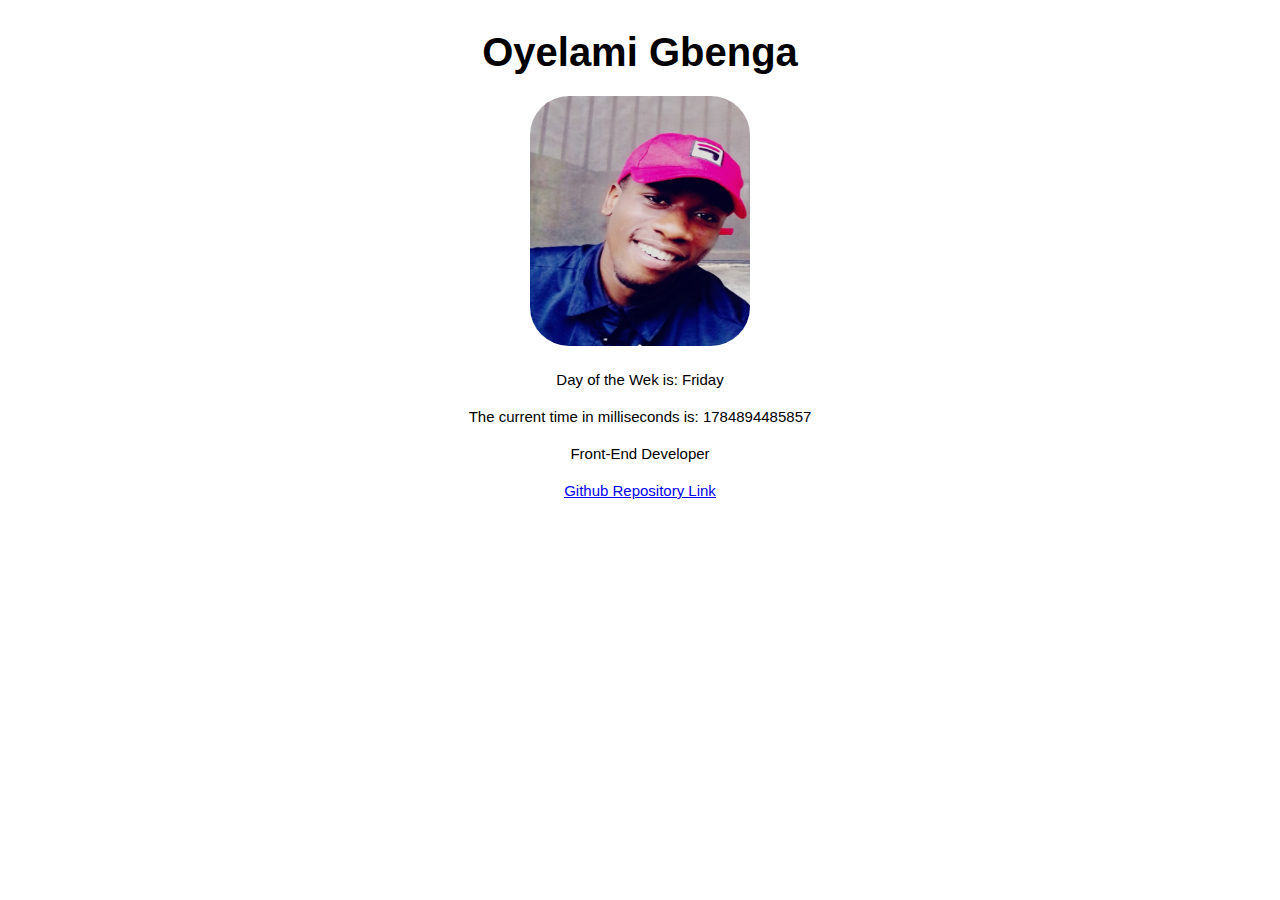
<file: index.html>
<!DOCTYPE html>
<html lang="en">
    <head>
        <meta charset="UTF-8" />
        <meta name="viewport" content="width=device-width, initial-scale=1.0" /> 
        <title>Personal Page</title>
        <link rel="stylesheet" href="personal.css">
    </head>
    <body>
        <div id="container">
            <p id="name" data-testid="slackUserName">Oyelami Gbenga</p>
            <img src="gareth.JPG" alt="oyelamiGbenga" data-testid="slackDisplayImage">
            <p id="day" data-testid="currentDayOfTheWeek"></p>
            <p id="time" data-testid="currentUTCTime"></p>
            <p id="track" data-testid="myTrack">Front-End Developer</p>
            <a data-testid="githubURL" href="https://github.com/oluwagbemiga10/Front-End-project1">
                Github Repository Link</a>
        </div>
        <script src="personal.js"></script>
    </body>
</html>
</file>
<file: personal.css>
*{
    margin:0;
    padding: 0;
}
body{
    text-align: center;
    font-family: Helvetica, sans-serif;
}
#name{
    font-size: 40px;
    font-weight: bold;
    margin-top: 30px;
    margin-bottom: 20px;
}
img{
    width: 220px;
    height: 250px;
    border: 1px solid white;
    border-radius: 40px;
    margin-bottom: 20px;
}
#day, #time, #track, a{
    margin-bottom: 20px;
    font-size: 15px;
    font-weight: 200;
}
</file>
